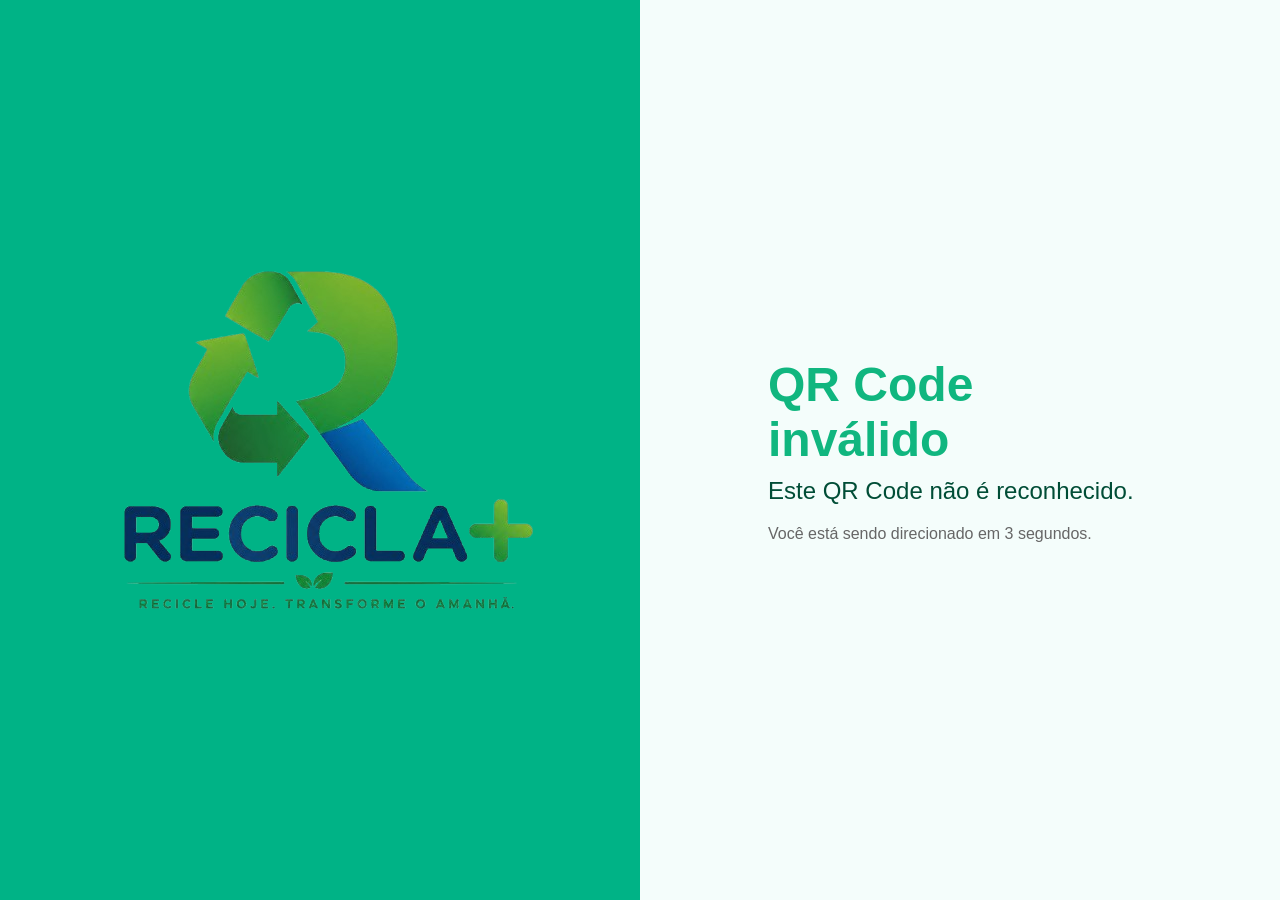
<file: qrSites/quer.html>
<!DOCTYPE html>
<html lang="pt-BR">
<head>
    <meta charset="UTF-8">
    <meta name="viewport" content="width=device-width, initial-scale=1.0">
    <title>Parabéns!</title>
    <link rel="icon" type="image/png" href="../logo.jpeg">
    <style>
        * {
            margin: 0;
            padding: 0;
            box-sizing: border-box;
        }

        body, html {
            width: 100%;
            height: 100%;
            font-family: sans-serif;
            overflow: hidden; /* Garante que não haverá barra de rolagem */
            display: flex;
            background-color: #f4fdfb; /* Fundo geral verde-água bem claro */
        }

        /* Div da Esquerda (Imagem) */
        .esquerda {
            width: 50%;
            height: 100%;
            background-color: #00b386; /* Verde-água escuro para contraste */
            display: flex;
            align-items: center;
            justify-content: center;
        }

        .esquerda img {
            max-width: 80%;
            max-height: 80%;
            object-fit: contain;
            border-radius: 8px;
        }

        /* Div da Direita (Texto) */
        .direita {
            width: 50%;
            height: 100%;
            display: flex;
            flex-direction: column;
            justify-content: center;
            padding: 0 10%;
            color: #004d36; /* Texto em tom verde-água escuro */
        }

        h1 {
            font-size: 3rem;
            margin-bottom: 10px;
            color: #10b67f; /* Título principal em destaque verde-água */
        }

        h3 {
            font-size: 1.5rem;
            margin-bottom: 20px;
            font-weight: normal;
        }

        p {
            font-size: 1rem;
            color: #666;
        }
    </style>
</head>
<body>

    <!-- Metade Esquerda -->
    <div class="esquerda">
        <!-- Substitua o link abaixo pela URL da sua imagem -->
        <img src="logoGrande.png" alt="Imagem de celebração">
    </div>

    <!-- Metade Direita -->
    <div class="direita">
        <h1 id="mensagemH1"></h1>
        <h3 id="mensagemH3"></h3>
        <p>Você está sendo direcionado em 3 segundos.</p>
    </div>
<script src="qrcode.js"></script>
</body>
</html>
</file>
